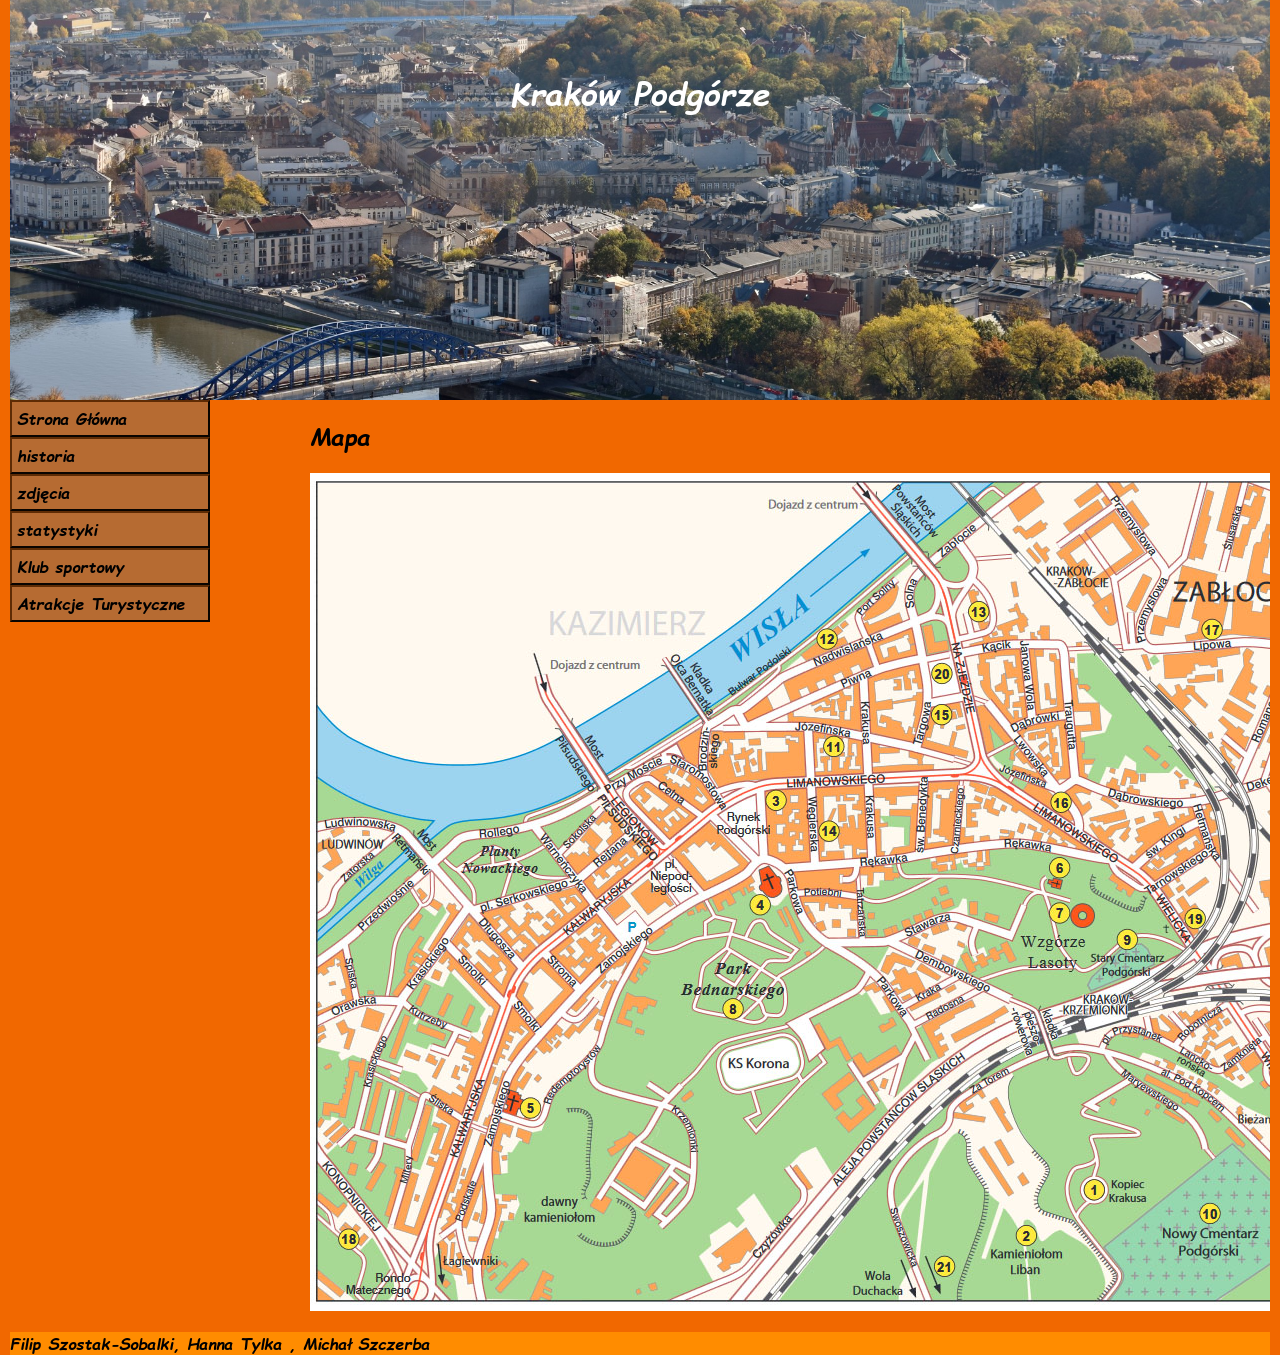
<file: www/index.html>
<!doctype html>
<html>
   <head>
      <meta charset="utf-8">
      <title>Kraków Podgórze</title>
      <link rel="shortcut icon" href="img/logo.jpg">
      <link rel="stylesheet" href = "style.css">
      <meta name="viewport" content="width=device-width, initial-scale=1">
   </head>
   <body>
      <div id="top">
         <header id="NAGLOWEK">
            <h1>Kraków Podgórze</h1>
         </header>
         <nav id="MENU">
            <ul>
               <li><a href="index.html">Strona Główna</a></li>
               <li><a href="his.html">historia</a></li>
               <li><a href="edu.html">zdjęcia</a></li>
               <li><a href="parki.html">statystyki</a></li>
               <li><a href="sport.html">Klub sportowy</a></li>
               <li><a href="at.html">Atrakcje Turystyczne</a></li>
            </ul>
         </nav>
         <article id="TRESC">
           <p>
            <h1>Mapa</h1>
         </p>
            <p>
            <img src="./img/mapa.jpg">
            </p>
            </article>
         <footer id="STOPKA">Filip Szostak-Sobalki, Hanna Tylka , Michał Szczerba</footer>
      </div>
   </body>
</html>
</file>
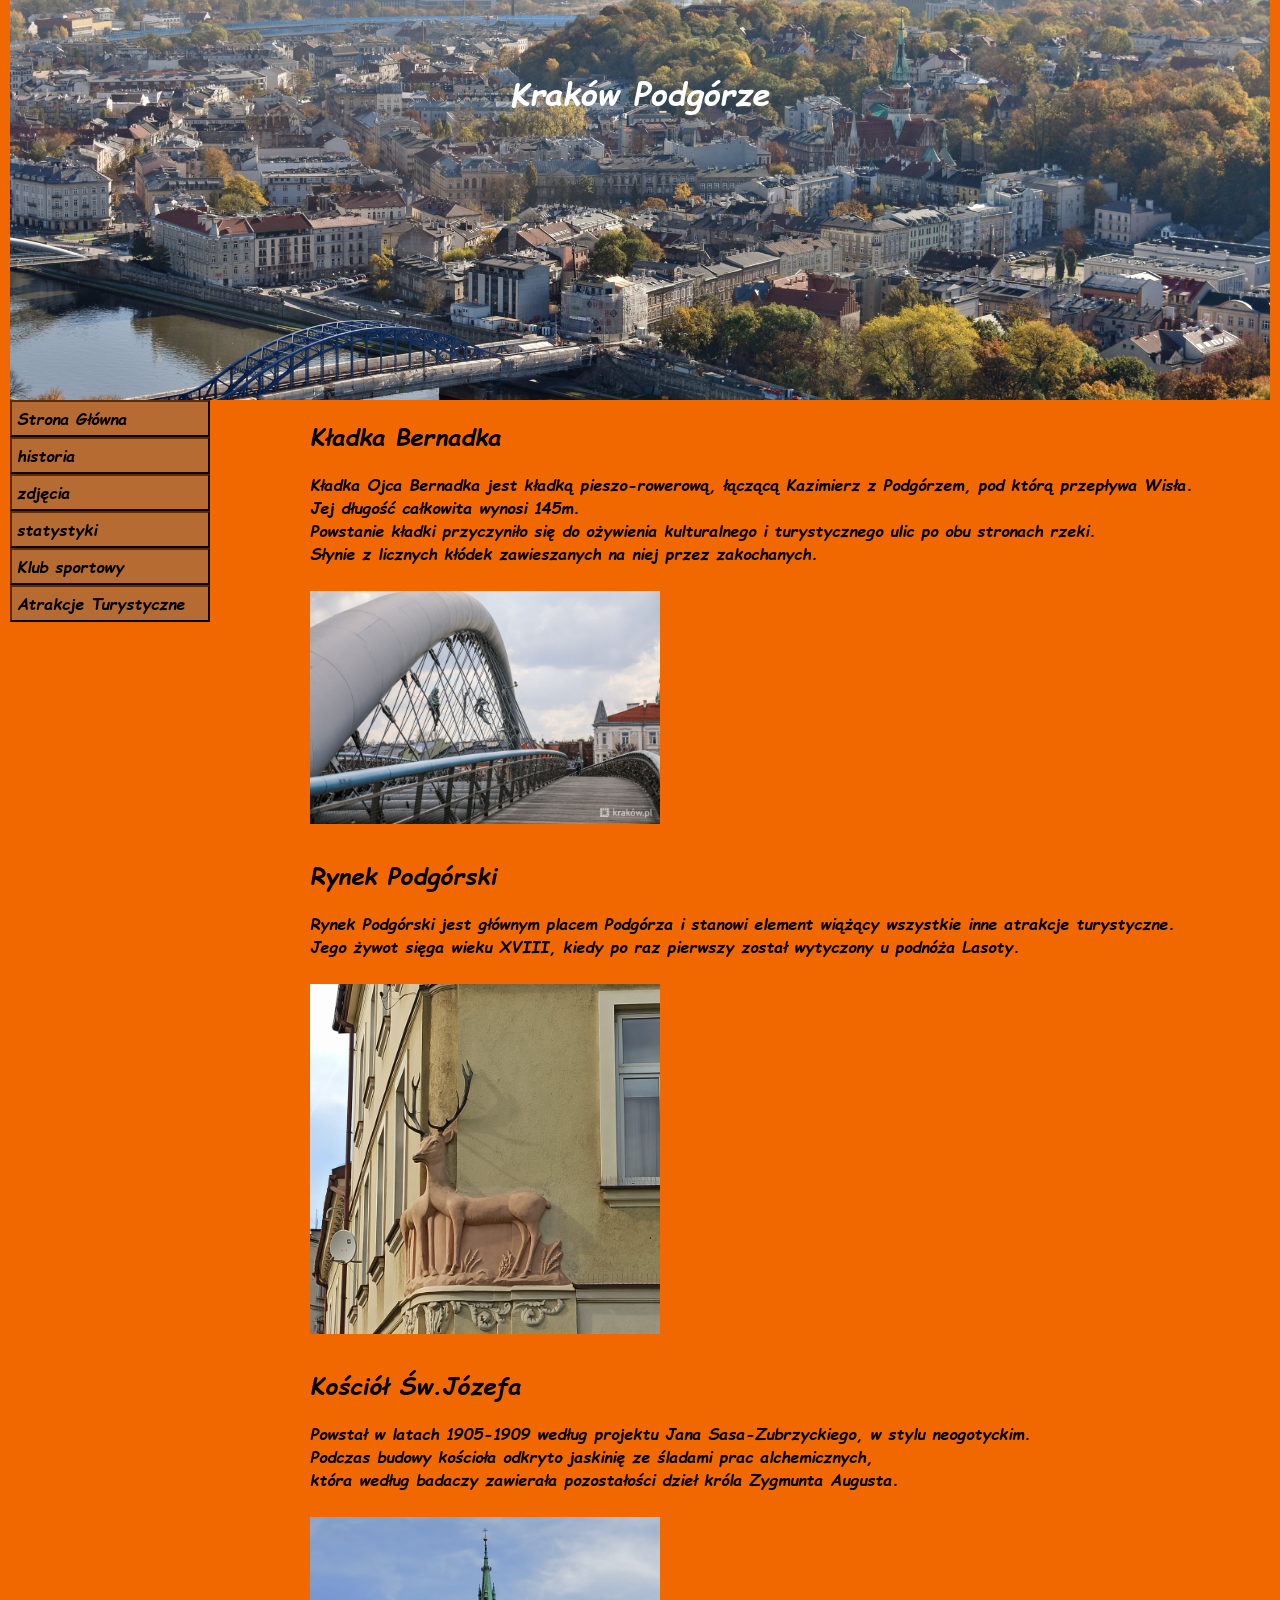
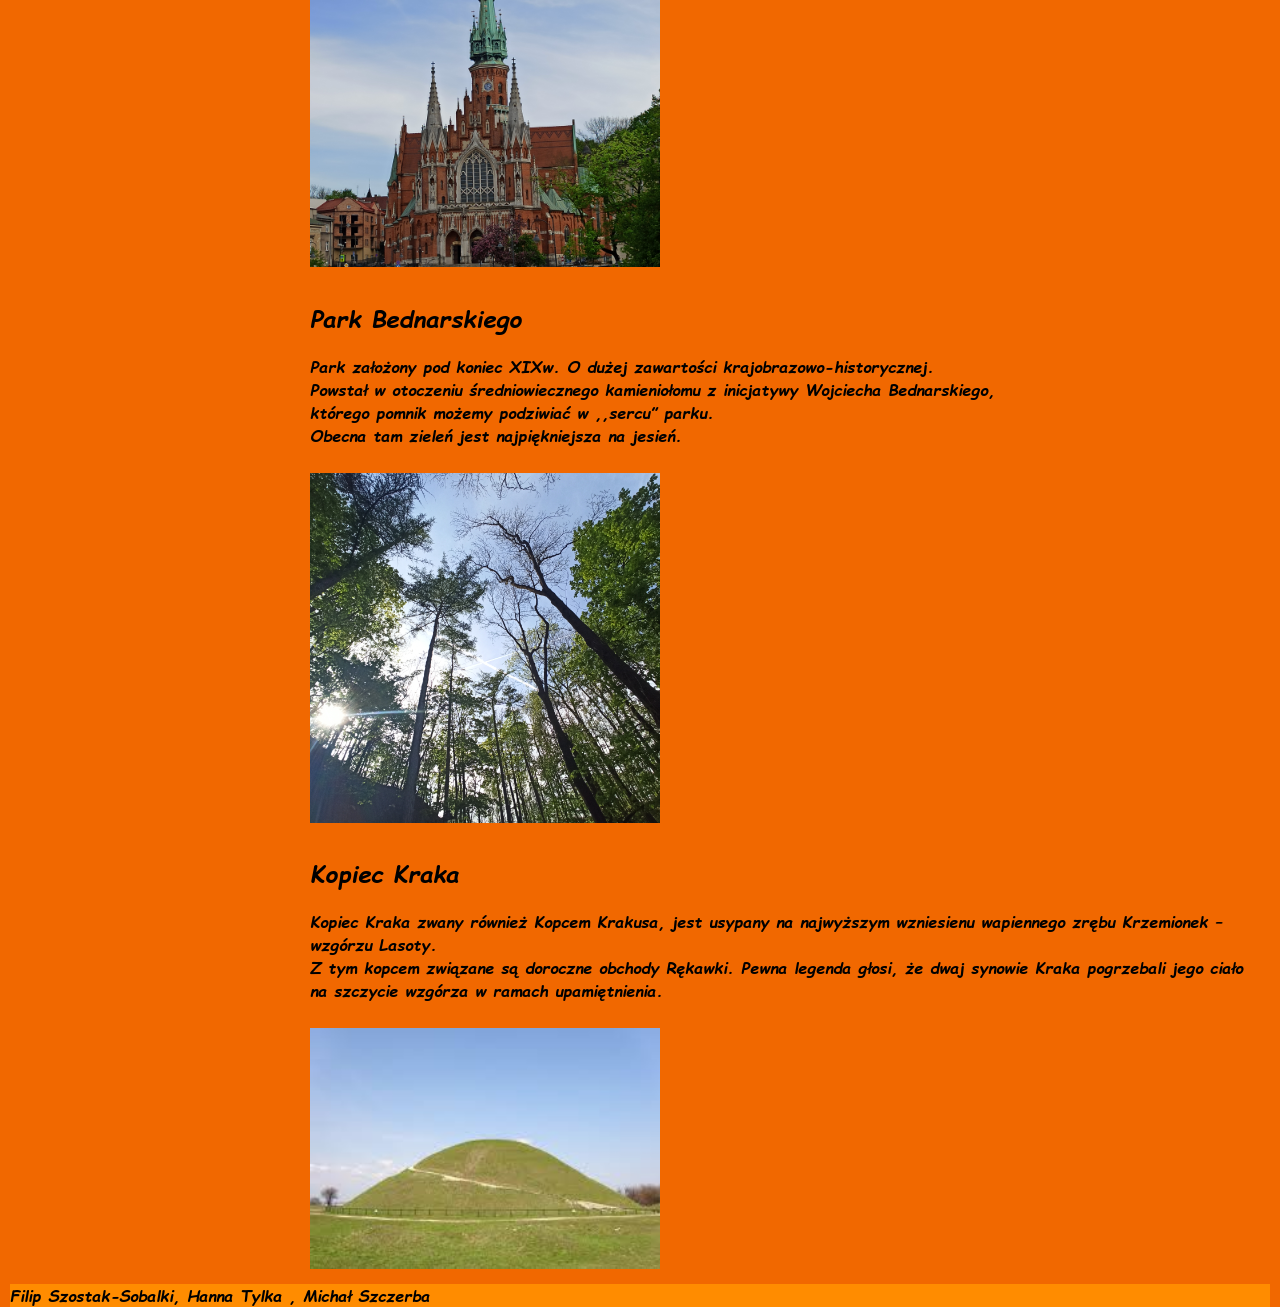
<file: www/at.html>
<!doctype html>
<html>
   <head>
      <meta charset="utf-8">
      <title>Kraków Podgórze - atrakcje turystyczne</title>
      <link rel="shortcut icon" href="img/logo.jpg">
      <link rel="stylesheet" href = "style.css">
   </head>
   <body>
      <div id="top">
         <header id="NAGLOWEK"><h1>Kraków Podgórze</h1></header>
         <nav id="MENU">
            <ul>
               <li><a href="index.html">Strona Główna</a></li>
               <li><a href="his.html">historia</a></li>
               <li><a href="edu.html">zdjęcia</a></li>
               <li><a href="parki.html">statystyki</a></li>
               <li><a href="sport.html">Klub sportowy</a></li>
               <li><a href="at.html">Atrakcje Turystyczne</a></li>
            </ul>
         </nav>
         <article id="TRESC">
            <h2>Kładka Bernadka</h2>
            <p>Kładka Ojca Bernadka jest kładką pieszo-rowerową, łączącą Kazimierz z Podgórzem, pod którą przepływa Wisła.
               <br>Jej długość całkowita wynosi 145m.
               <br>Powstanie kładki przyczyniło się do ożywienia kulturalnego i turystycznego ulic po obu stronach rzeki.
               <br>Słynie z licznych kłódek zawieszanych na niej przez zakochanych.
            </p>
            <img class="OBRAZEK" src="./img/6.jpg">
            <h2>Rynek Podgórski</h2>
            <p>Rynek Podgórski jest głównym placem Podgórza i stanowi element wiążący wszystkie inne atrakcje turystyczne.
               <br>Jego żywot sięga wieku XVIII, kiedy po raz pierwszy został wytyczony u podnóża Lasoty.
            </p>
            <img class="OBRAZEK" src="./img/4.jpg">
            <h2>Kościół Św.Józefa</h2>
            <p>Powstał w latach 1905-1909 według projektu Jana Sasa-Zubrzyckiego, w stylu neogotyckim.
               <br>Podczas budowy kościoła odkryto jaskinię ze śladami prac alchemicznych,
               <br>która według badaczy zawierała pozostałości dzieł króla Zygmunta Augusta.
            </p>
            <img class="OBRAZEK" src="./img/3.jpg">
            <h2>Park Bednarskiego</h2>
            <p>Park założony pod koniec XIXw. O dużej zawartości krajobrazowo-historycznej.
               <br>Powstał w otoczeniu średniowiecznego kamieniołomu z inicjatywy Wojciecha Bednarskiego,
               <br>którego pomnik możemy podziwiać w ,,sercu” parku.
               <br>Obecna tam zieleń jest najpiękniejsza na jesień.
            </p>
            <img class="OBRAZEK" src="./img/1.jpg">
            <h2>Kopiec Kraka</h2>
            <p>Kopiec Kraka zwany również Kopcem Krakusa, jest usypany na najwyższym wzniesienu wapiennego zrębu Krzemionek – wzgórzu Lasoty.
               <br>Z tym kopcem związane są doroczne obchody Rękawki. Pewna legenda głosi, że dwaj synowie Kraka pogrzebali jego ciało
               <br>na szczycie wzgórza w ramach upamiętnienia.
            </p>
            <img class="OBRAZEK" src="./img/5.jpg">
         </article>
         <footer id="STOPKA">Filip Szostak-Sobalki, Hanna Tylka , Michał Szczerba</footer>
      </div>
   </body>
</html>
</file>
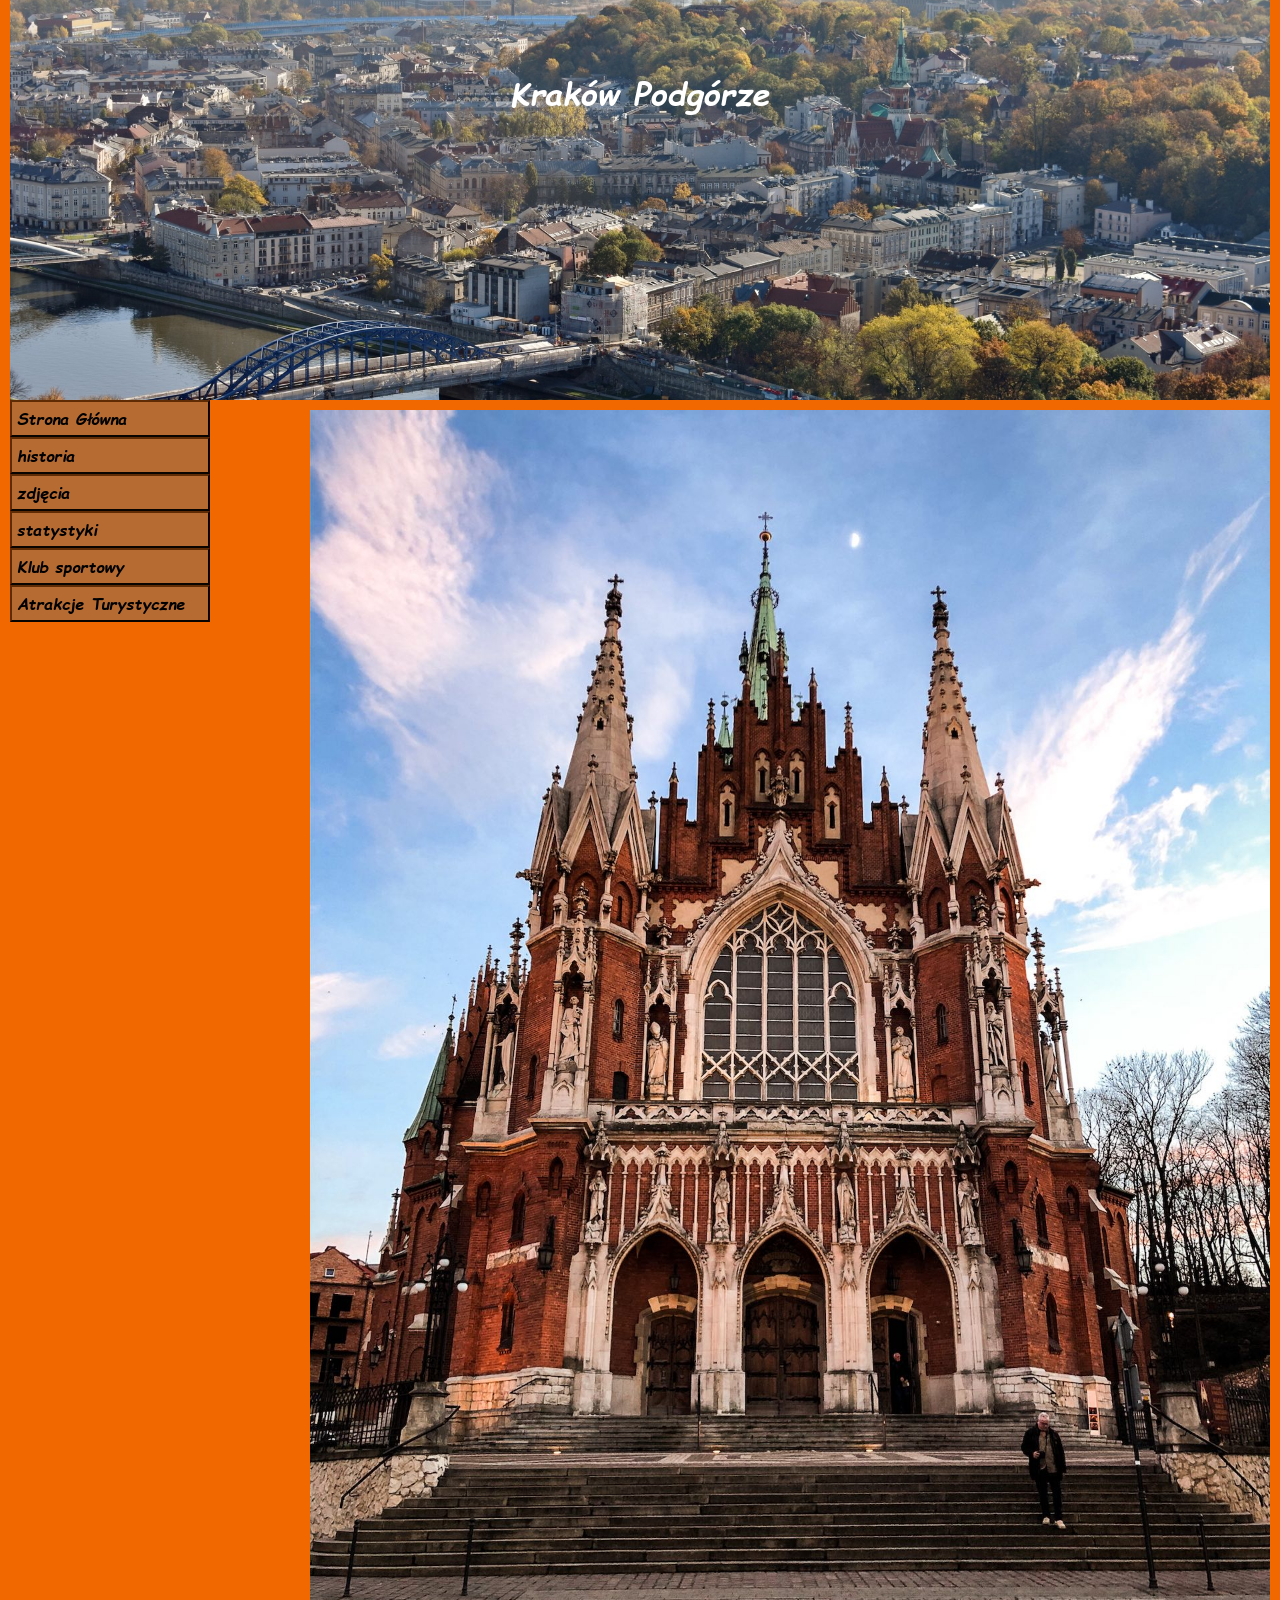
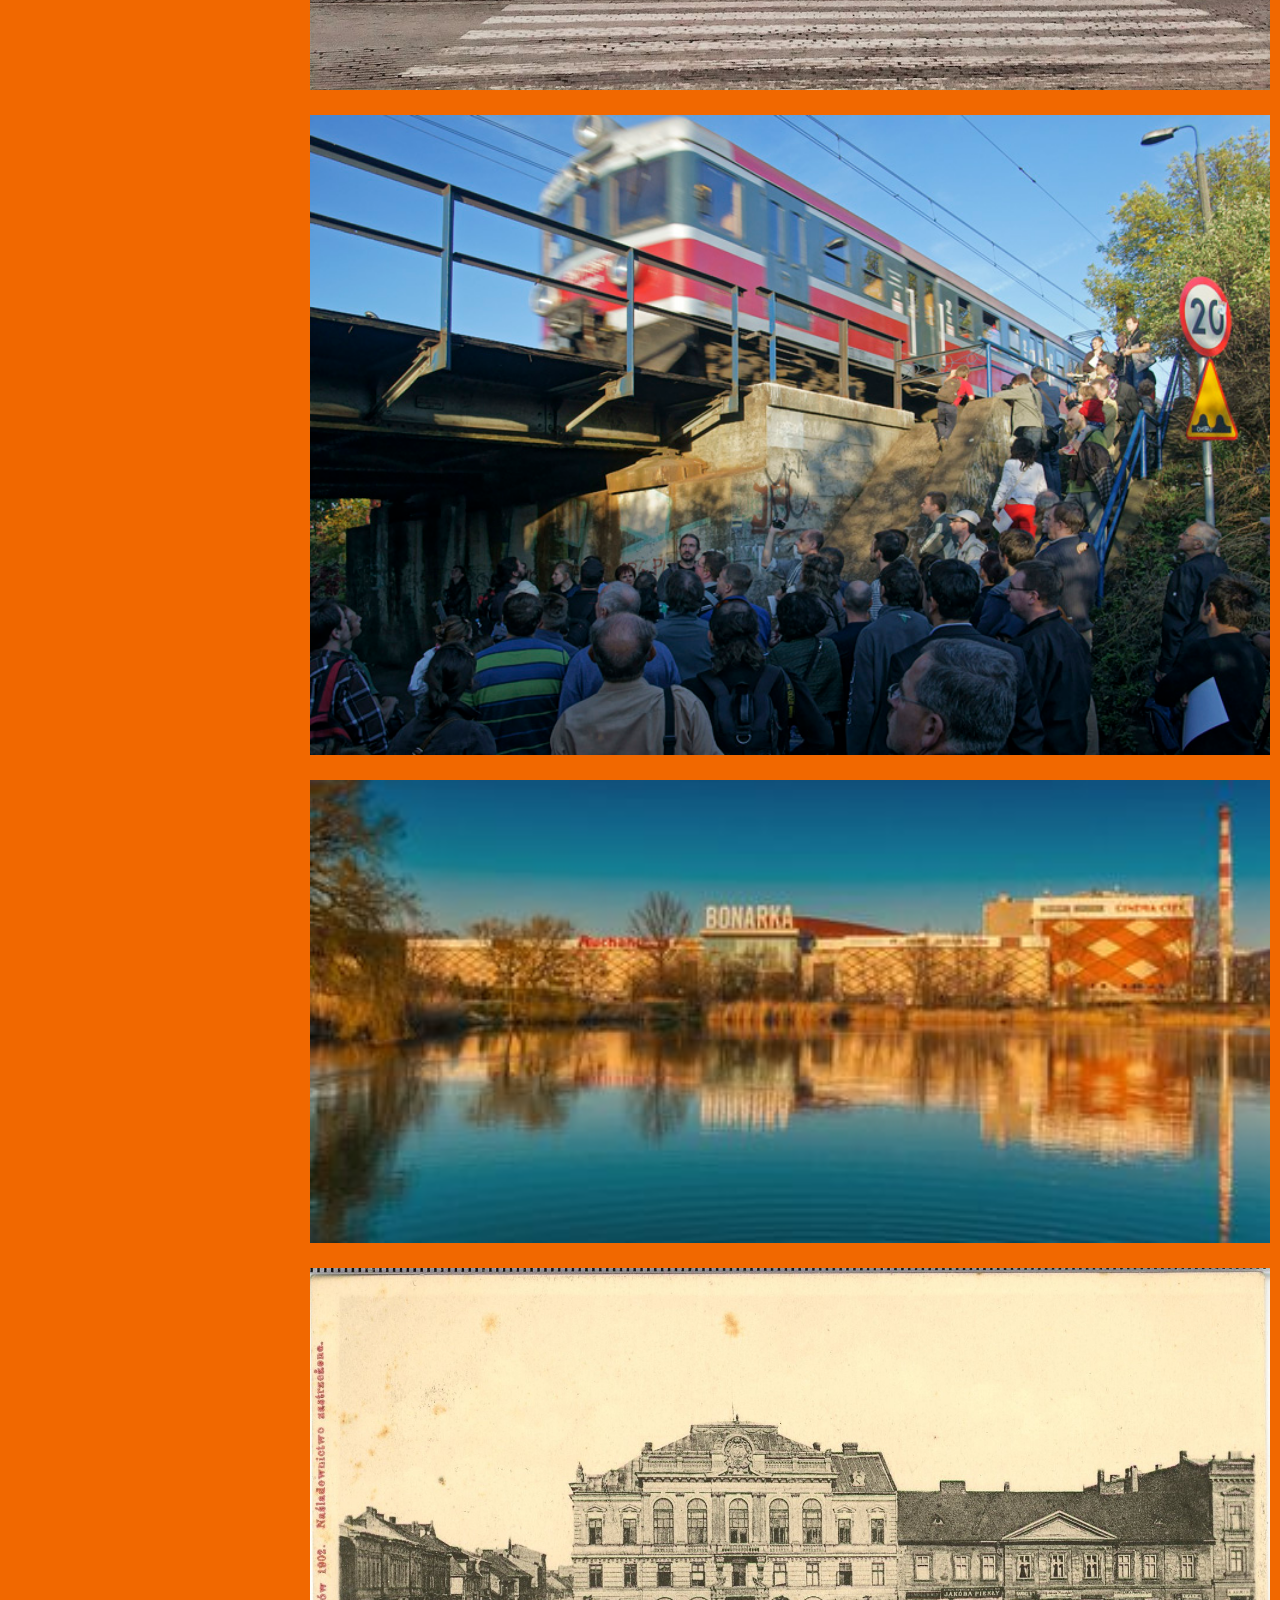
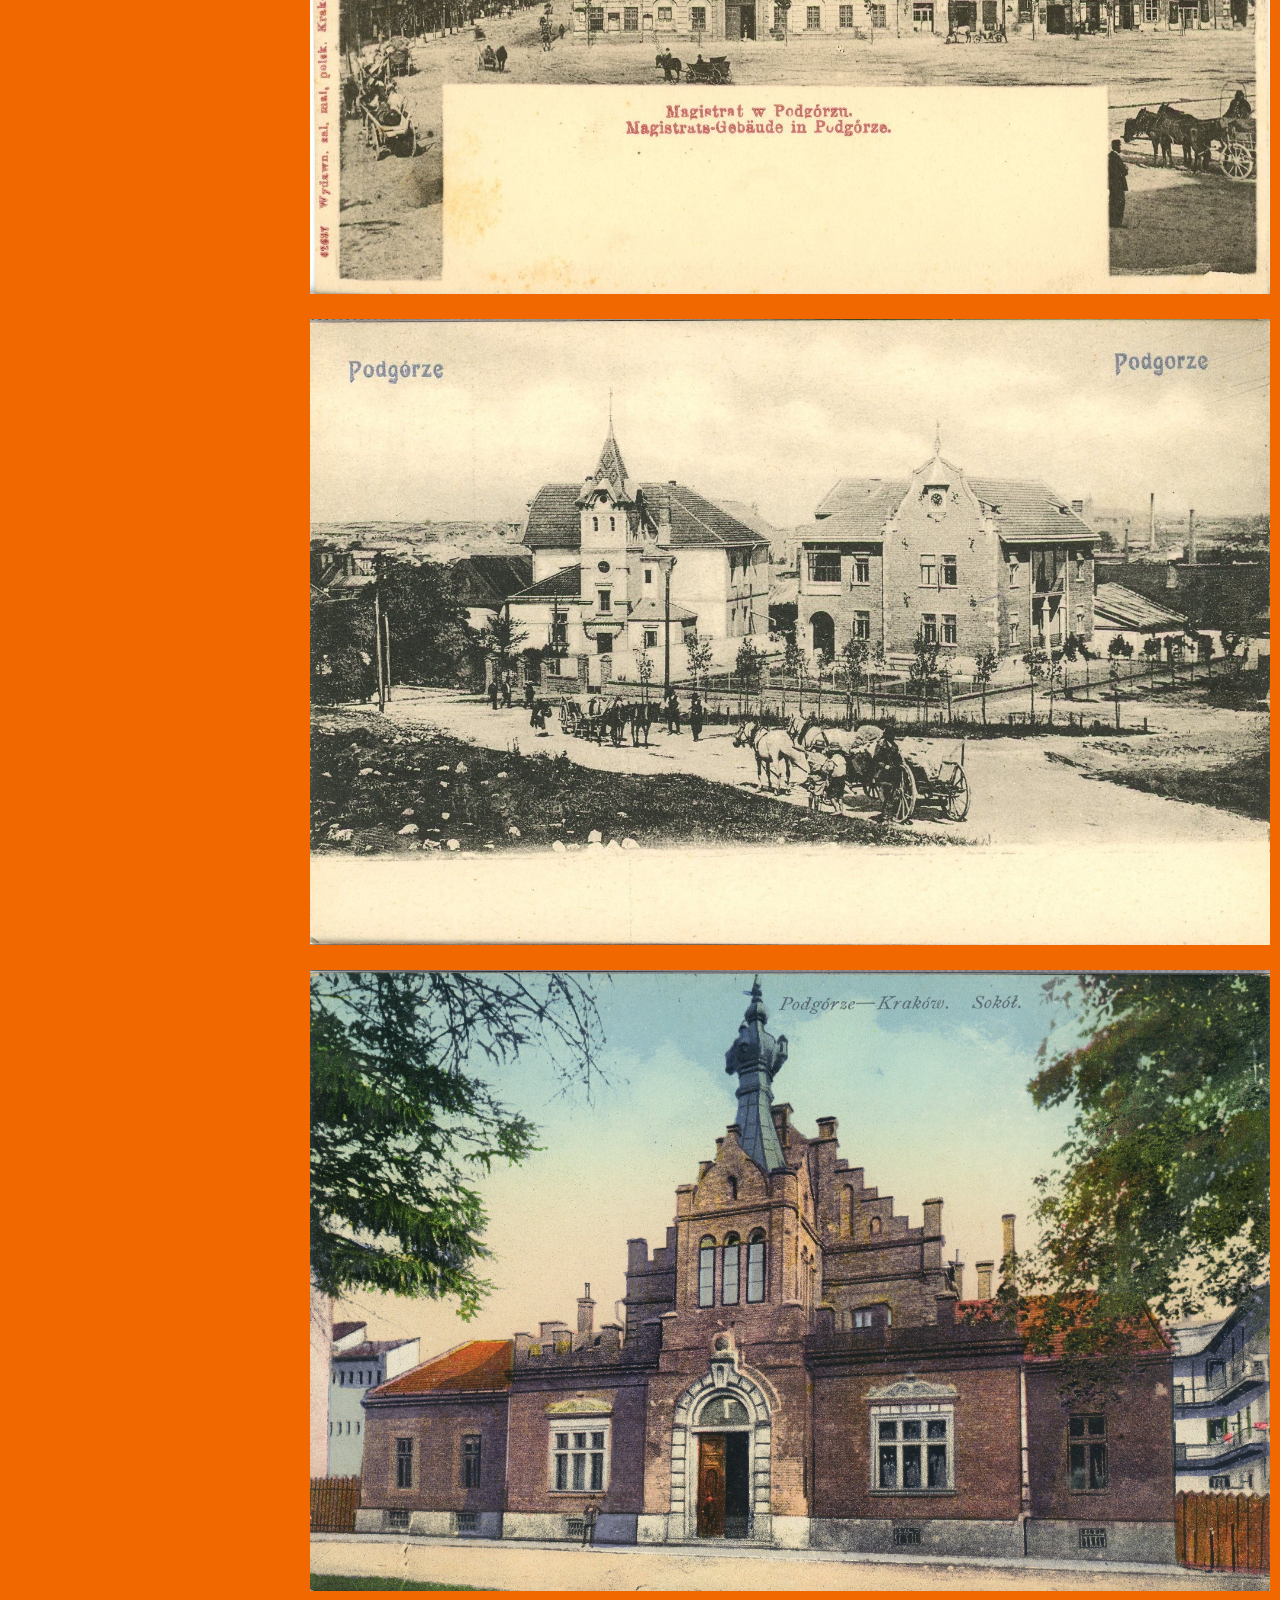
<file: www/edu.html>
<!doctype html>
<html>
   <head>
      <meta charset="utf-8">
      <title>Kraków Podgórze - zdjęcia</title>
      <link rel="shortcut icon" href="img/logo.jpg">
      <link rel="stylesheet" href = "style.css">
      <meta name="viewport" content="width=device-width, initial-scale=1">
   </head>
   <body>
      <div id="top">
         <header id="NAGLOWEK">
            <h1>Kraków Podgórze</h1>
         </header>
         <nav id="MENU">
            <ul>
               <li><a href="index.html">Strona Główna</a></li>
               <li><a href="his.html">historia</a></li>
               <li><a href="edu.html">zdjęcia</a></li>
               <li><a href="parki.html">statystyki</a></li>
               <li><a href="sport.html">Klub sportowy</a></li>
               <li><a href="at.html">Atrakcje Turystyczne</a></li>
            </ul>
         </nav>
         <article id="TRESC">
            <img class="zdj"  src="./img/galeria/1.jpeg">
            <img class="zdj"  src="./img/galeria/2.jpg">
            <img class="zdj"  src="./img/galeria/3.jpg">
            <img class="zdj"  src="./img/galeria/4.jpg">
            <img class="zdj"  src="./img/galeria/5.jpg">
            <img class="zdj"  src="./img/galeria/6.jpg">
 

         </article>
         <footer id="STOPKA">Filip Szostak-Sobalki, Hanna Tylka , Michał Szczerba</footer>
      </div>
   </body>
</html>
</file>
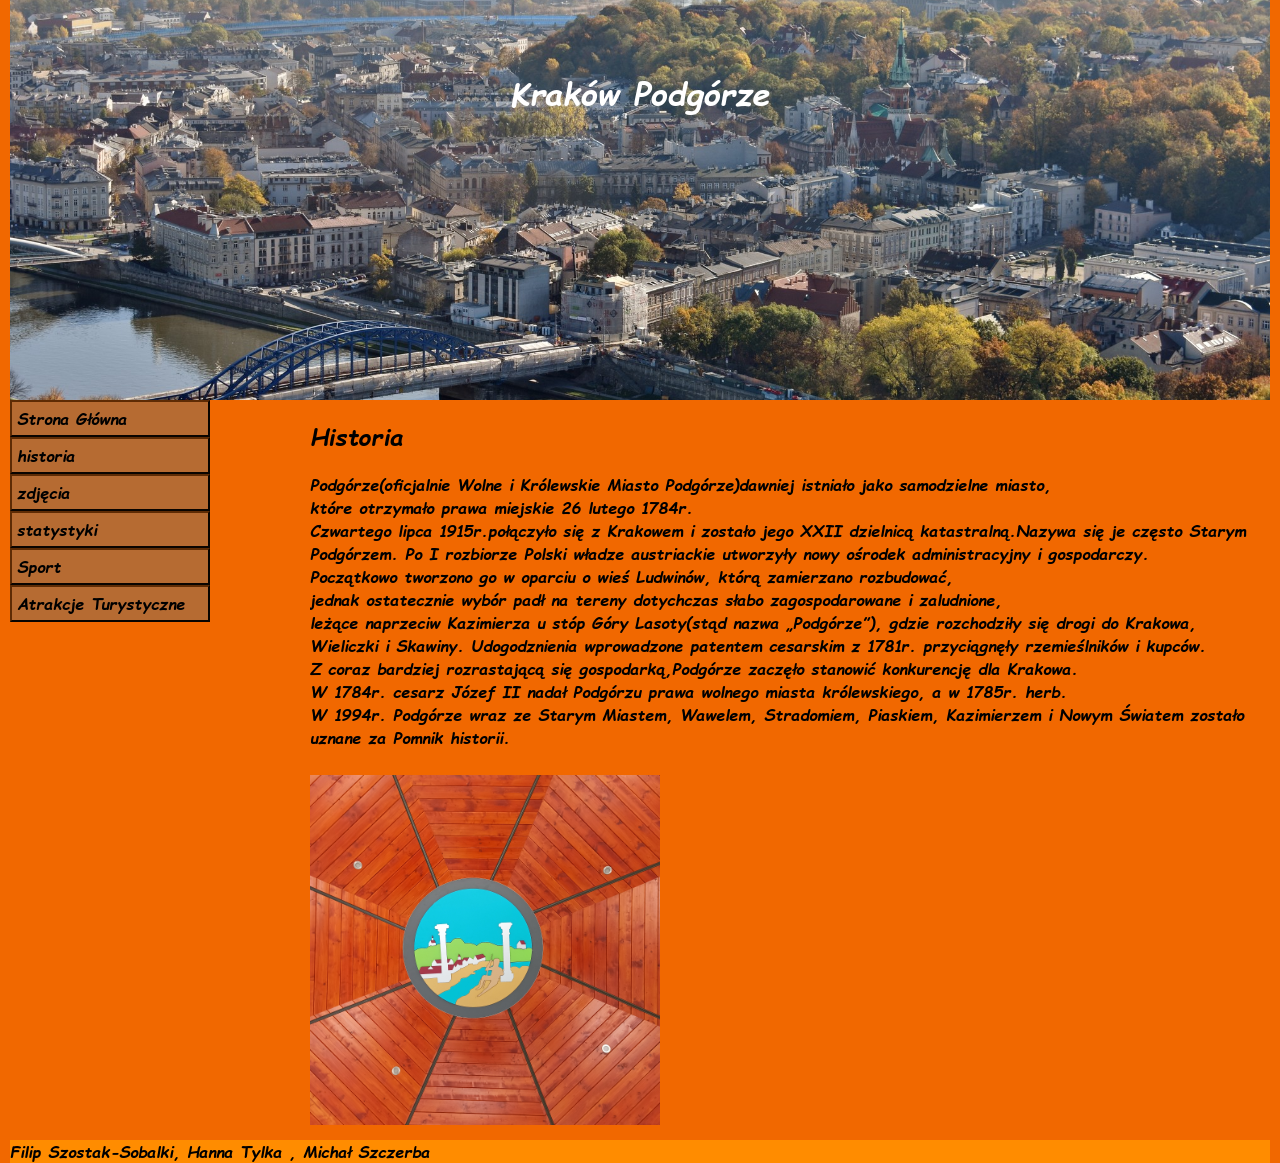
<file: www/his.html>
<!doctype html>
<html>
   <head>
      <meta charset="utf-8">
      <title>Kraków Podgórze - historia</title>
      <link rel="shortcut icon" href="img/logo.jpg">
      <link rel="stylesheet" href = "style.css">
   </head>
   <body>
      <div id="top">
         <header id="NAGLOWEK"><h1>Kraków Podgórze</h1></header>
         <nav id="MENU">
            <ul>
               <li><a href="index.html">Strona Główna</a></li>
               <li><a href="his.html">historia</a></li>
               <li><a href="edu.html">zdjęcia</a></li>
               <li><a href="parki.html">statystyki</a></li>
               <li><a href="sport.html">Sport</a></li>
               <li><a href="at.html">Atrakcje Turystyczne</a></li>
            </ul>
         </nav>
         <aside id="INFORMACJE"></aside>
         <article id="TRESC">
		 <p> 
         <h1> Historia </h1>

            </p>
            <p>
            Podgórze(oficjalnie Wolne i Królewskie Miasto Podgórze)dawniej istniało jako samodzielne miasto,
            <br>które otrzymało prawa miejskie 26 lutego 1784r.
            <br>Czwartego lipca 1915r.połączyło się z Krakowem i zostało jego XXII dzielnicą katastralną.Nazywa się je często Starym Podgórzem.
         
		 Po I rozbiorze Polski władze austriackie utworzyły nowy ośrodek administracyjny i gospodarczy.
            <br>Początkowo tworzono go w oparciu o wieś Ludwinów, którą zamierzano rozbudować,
            <br>jednak ostatecznie wybór padł na tereny dotychczas słabo zagospodarowane i zaludnione,
            <br>leżące naprzeciw Kazimierza u stóp Góry Lasoty(stąd nazwa „Podgórze”), gdzie rozchodziły się drogi do Krakowa, Wieliczki i Skawiny.
            Udogodznienia wprowadzone patentem cesarskim z 1781r. przyciągnęły rzemieślników i kupców.
               <br>Z coraz bardziej rozrastającą się gospodarką,Podgórze zaczęło stanowić konkurencję dla Krakowa.
               <br>W 1784r. cesarz Józef II nadał Podgórzu prawa wolnego miasta królewskiego, a w 1785r. herb.
               <br>W 1994r. Podgórze wraz ze Starym Miastem, Wawelem, Stradomiem, Piaskiem, Kazimierzem i Nowym Światem zostało uznane za Pomnik historii.
		</p>
      <img class="OBRAZEK" alt="herb" src="./img/2.jpg">
	  </article>
      <footer id="STOPKA">Filip Szostak-Sobalki, Hanna Tylka , Michał Szczerba</footer>
      </div>
   </body>
</html>
</file>
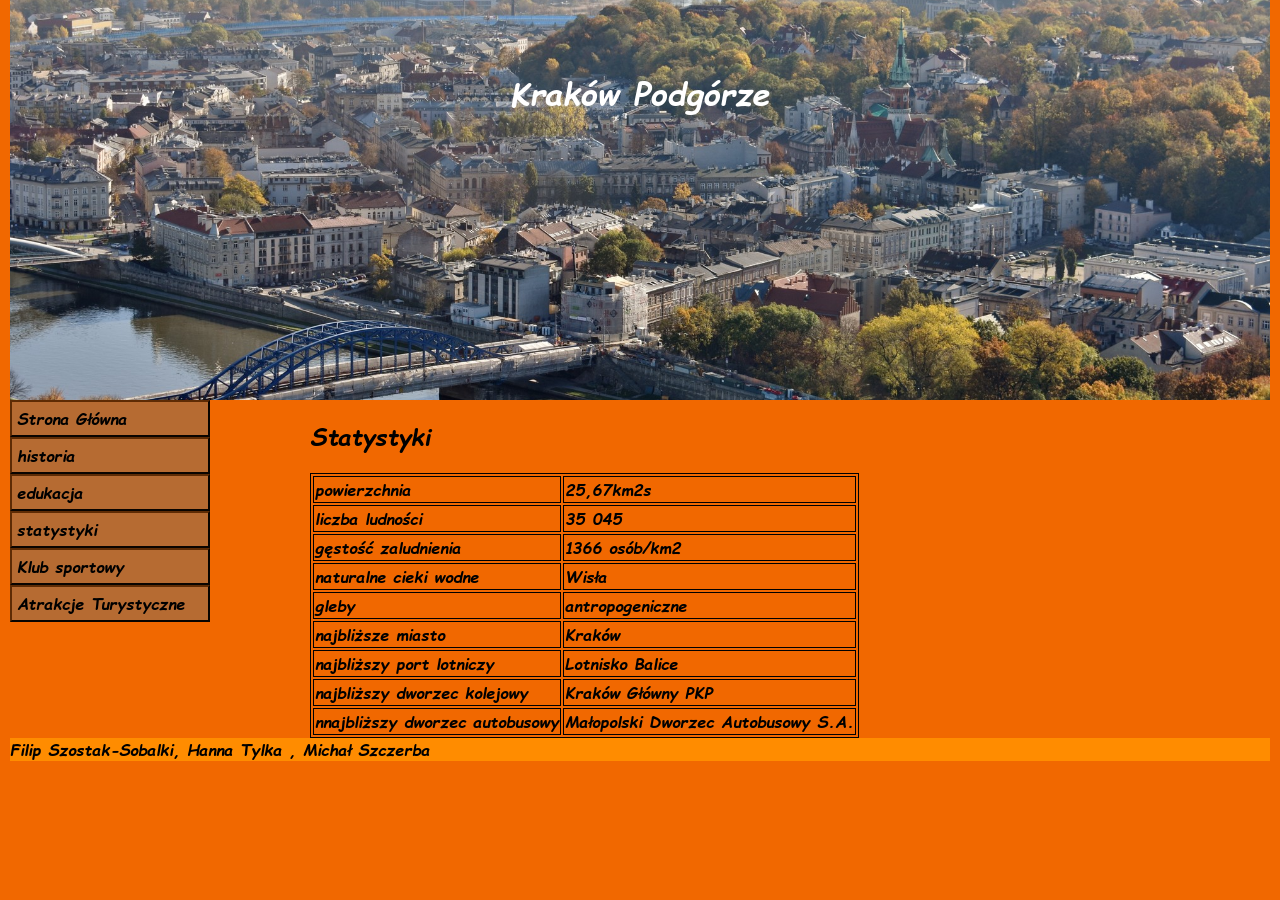
<file: www/parki.html>
<!doctype html>
<html>
<head>
	<meta charset="utf-8">
	<title>Kraków Podgórze - statystyki</title>
    <link rel="shortcut icon" href="img/logo.jpg">
    <link rel="stylesheet" href = "style.css"> 

</head>

<body>
    <div id="top">
        <header id="NAGLOWEK"><h1>Kraków Podgórze</h1></header>
        <nav id="MENU"><ul>
            <li><a href="index.html">Strona Główna</a></li>
            <li><a href="his.html">historia</a></li>
            <li><a href="edu.html">edukacja</a></li>
            <li><a href="parki.html">statystyki</a></li>
            <li><a href="sport.html">Klub sportowy</a></li>
            <li><a href="at.html">Atrakcje Turystyczne</a></li>
            </ul></nav>
        <article id="TRESC">
			<h1>Statystyki</h1>
            <table>
				<tr>
					<th>powierzchnia</th>
					<th>25,67km2s</th>
				</tr>
				<tr>
					<th>liczba ludności</th>
					<th>35 045</th>
				</tr>
				<tr>
					<th>gęstość zaludnienia</th>
					<th>1366 osób/km2</th>
				</tr>
				<tr>
					<th>naturalne cieki wodne</th>
					<th>Wisła</th>
				</tr>
				<tr>
					<th>gleby</th>
					<th>antropogeniczne</th>
				</tr>
				<tr>
					<th>najbliższe miasto</th>
					<th>Kraków</th>
				</tr>
				<tr>
					<th>najbliższy port lotniczy</th>
					<th>Lotnisko Balice</th>
				</tr>
				<tr>
					<th>najbliższy dworzec kolejowy</th>
					<th>Kraków Główny PKP</th>
				</tr>
				<tr>
					<th>nnajbliższy dworzec autobusowy</th>
					<th>Małopolski Dworzec Autobusowy S.A.</th>
				</tr>
			</table>
		</article>
        <footer id="STOPKA">Filip Szostak-Sobalki, Hanna Tylka , Michał Szczerba</footer>
    </div>
</body>
</html>
</file>
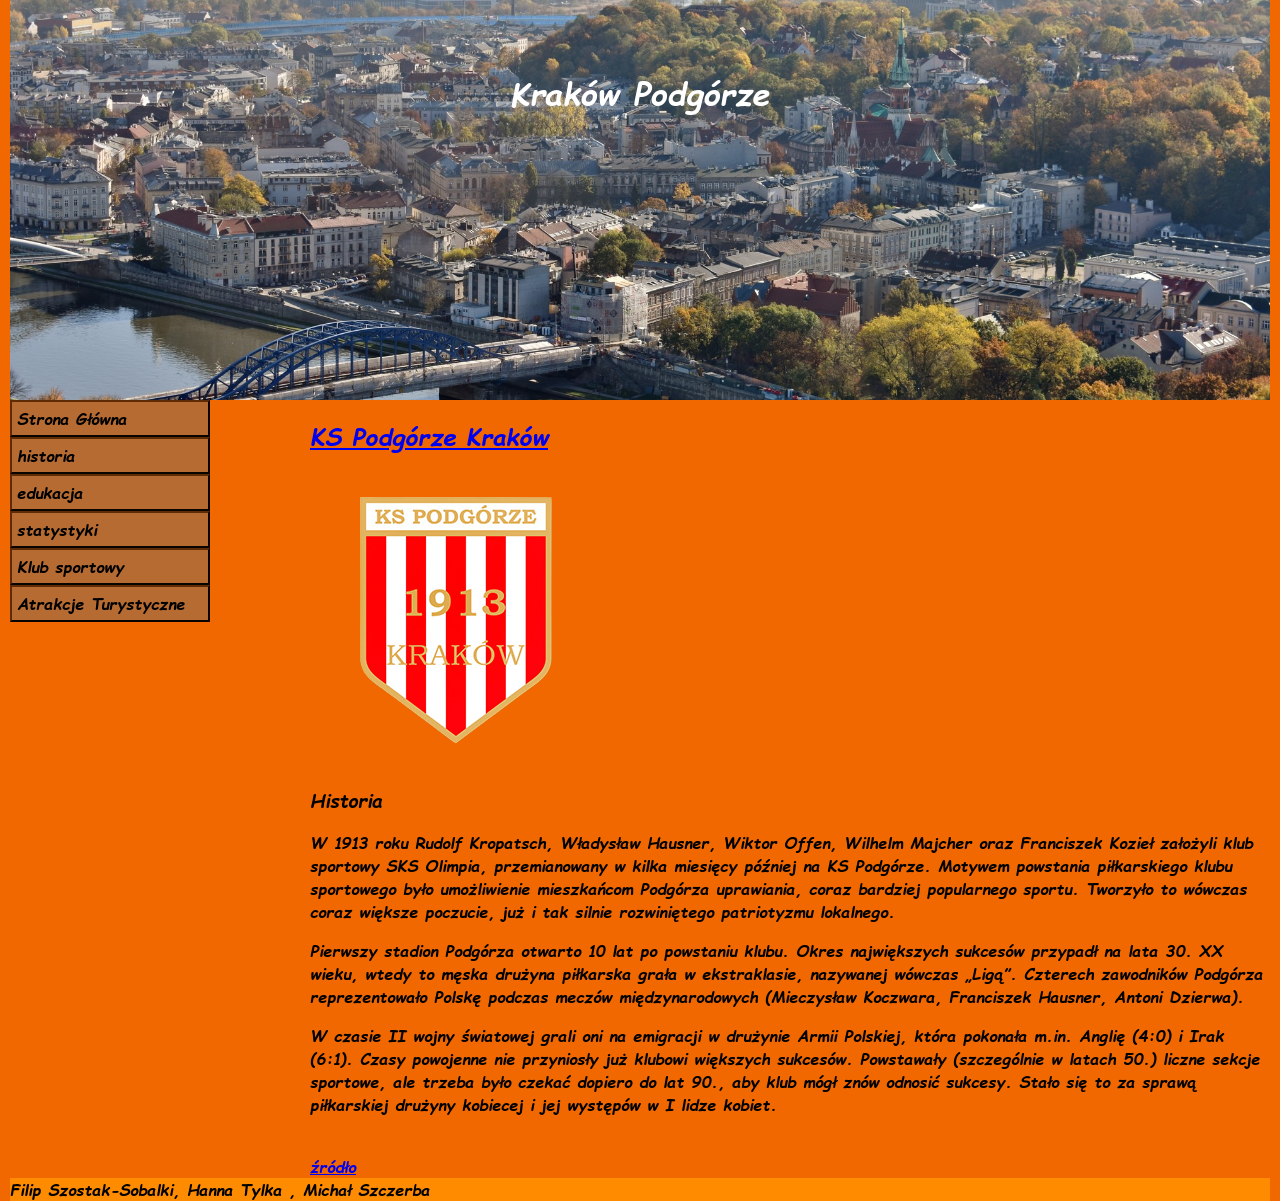
<file: www/sport.html>
<!doctype html>
<html>
<head>
	<meta charset="utf-8">
	<title>Kraków Podgórze - sport</title>
    <link rel="shortcut icon" href="img/logo.jpg">
    <link rel="stylesheet" href = "style.css"> 

</head>

<body>
    <div id="top">
        <header id="NAGLOWEK"><h1>Kraków Podgórze</h1></header>
        <nav id="MENU"><ul>
            <li><a href="index.html">Strona Główna</a></li>
            <li><a href="his.html">historia</a></li>
            <li><a href="edu.html">edukacja</a></li>
            <li><a href="parki.html">statystyki</a></li>
            <li><a href="sport.html">Klub sportowy</a></li>
            <li><a href="at.html">Atrakcje Turystyczne</a></li>
            </ul></nav>
        <article id="TRESC">
			<h1><a href="https://kspodgorze.futbolowo.pl/">KS Podgórze Kraków</a></h1>
			<img src="img/ks_podgorze.png" alt="logo ks podgórze">
			<h3>Historia</h3>
			<p>W 1913 roku Rudolf Kropatsch, Władysław Hausner, Wiktor Offen, Wilhelm Majcher oraz Franciszek Kozieł założyli klub sportowy SKS Olimpia, przemianowany w kilka miesięcy później na KS Podgórze. 
			Motywem powstania piłkarskiego klubu sportowego było umożliwienie mieszkańcom Podgórza uprawiania, coraz bardziej popularnego sportu. 
			Tworzyło to wówczas coraz większe poczucie, już i tak silnie rozwiniętego patriotyzmu lokalnego.</p>
			<p>Pierwszy stadion Podgórza otwarto 10 lat po powstaniu klubu. Okres największych sukcesów przypadł na lata 30. XX wieku, wtedy to męska drużyna piłkarska grała w ekstraklasie, nazywanej wówczas „Ligą”. 
			Czterech zawodników Podgórza reprezentowało Polskę podczas meczów międzynarodowych (Mieczysław Koczwara, Franciszek Hausner, Antoni Dzierwa).</p>
			<p>W czasie II wojny światowej grali oni na emigracji w drużynie Armii Polskiej, która pokonała m.in. Anglię (4:0) i Irak (6:1). 
			Czasy powojenne nie przyniosły już klubowi większych sukcesów. Powstawały (szczególnie w latach 50.) liczne sekcje sportowe, ale trzeba było czekać dopiero do lat 90., aby klub mógł znów odnosić sukcesy. 
			Stało się to za sprawą piłkarskiej drużyny kobiecej i jej występów w I lidze kobiet.</p>
			<br><a href="https://pl.wikipedia.org/wiki/Podg%C3%B3rze_Krak%C3%B3w">źródło</a>
		

		</article>
        <footer id="STOPKA">Filip Szostak-Sobalki, Hanna Tylka , Michał Szczerba</footer>
    </div>
</body>
</html>
</file>
<file: www/style.css>
@font-face{
   font-family: sans;
   src: url(fonts/COMICSANSBOLDITALIC.TTF);
}

body {
   font-family: sans;
   background-color: #f16800;
}
html, body {
	color: #000;
	margin: 0;
	padding: 0;
}

ul, ul li {
	display: block;
	list-style: none;
	margin: 0;
	padding: 0;
}

ul {
	width: 200px;
}

ul a:link, ul a:visited {
	display: block;
	width: 186px;
	text-decoration: none;
	background-color: #b66b32;
	color: #000;
	padding: 5px;
	border: 2px outset #5e2b04;
}

ul a:hover {
	border-style: inset;
	padding: 7px 3px 3px 7px;
}

table, th ,td {
	border: 1px solid;
}

.OBRAZEK {
  margin: 10px; 
  width: 100%;
  height: auto;
  margin-right : auto;
  margin-left : auto;
  min-width : 200px;
  max-width : 350px;
}
#NAGLOWEK { 
    background-image: url(img/baner.jpg);
    background-size: cover;
    background-position: center;
    height: 300px;
    color: white;
	font-family: sans;
	font-size: 50 px;
    text-align: center; 
	padding: 50px;
}
	
}

#MENU {
	background-color: #ccc;
}

#TRESC {
	background-color: #f16800;
}

#STOPKA {
	background-color:darkorange;
}

@media only all and (min-width: 800px) {
	#MENU {
		width: 150px;
		float: left;
		overflow: hidden;
		position: relative;
	}

	#TRESC {
		margin-left: 150px;
	}

	#STOPKA {
		clear: both;
	}
}

@media only all and (min-width: 1280px) {
	html, body {
		text-align: center;
	}

	#top {
		width: 1260px;
		margin-left: auto;
		margin-right: auto;
		text-align: left;
	}

	#MENU {
		width: 300px;
	}

	#TRESC {
		width: 960px;
		float: left;
		overflow: hidden;
		margin-left: 0;
	}

	#STOPKA {
		width: 100%;
	}

	
.zdj	{margin: 10px; 
   width: 100%;
   height: auto;
   margin-right : auto;
   margin-left : auto;
   min-width : 500  x;
max-width : 1000px;}
</file>
